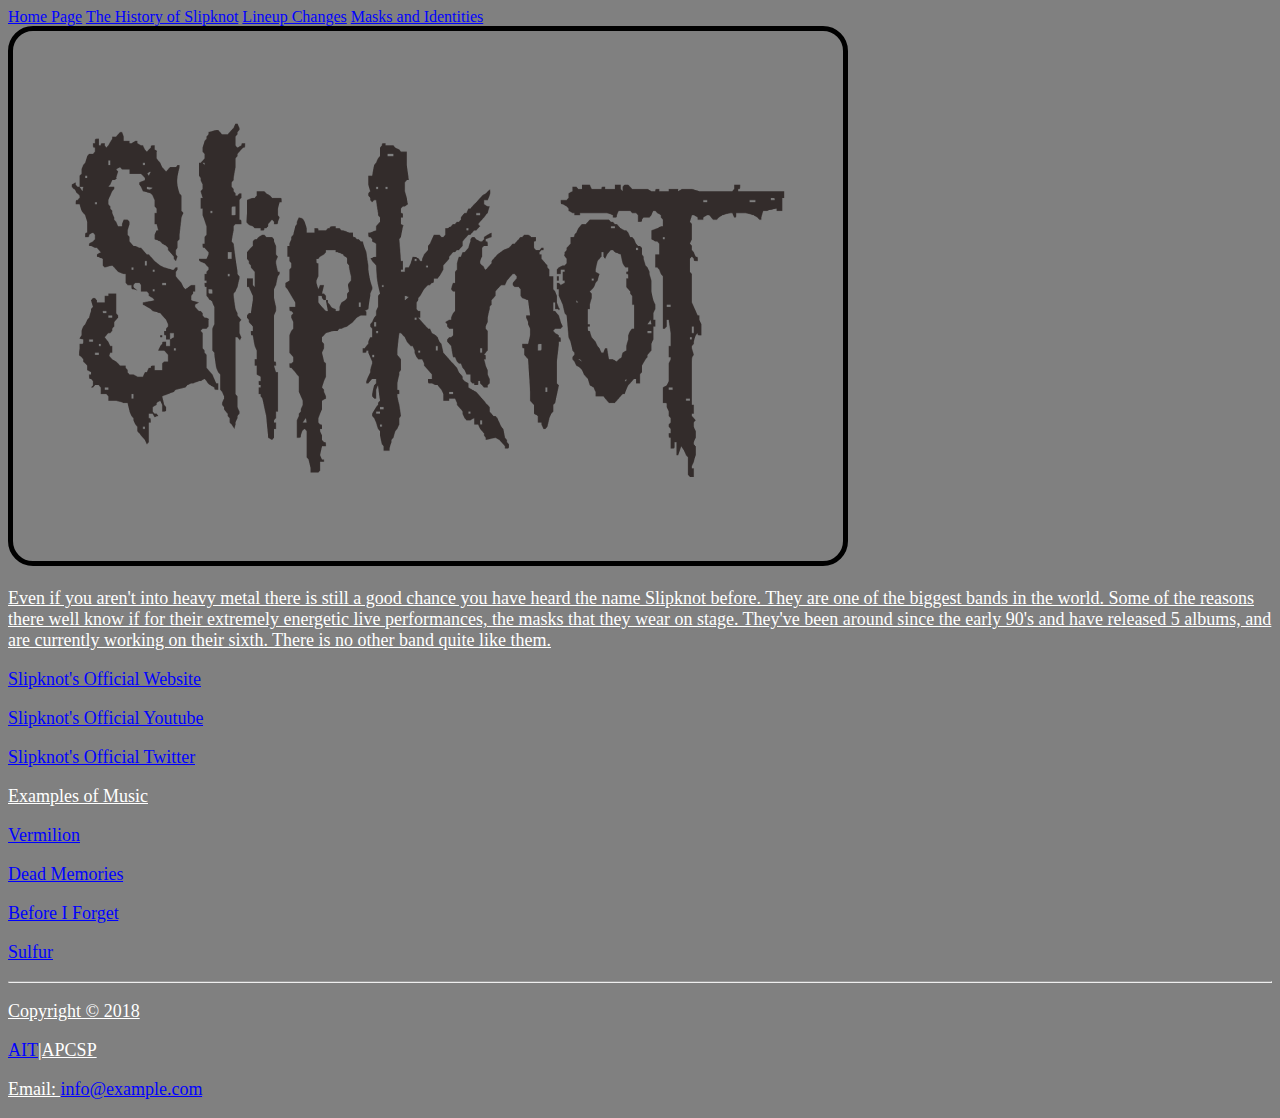
<file: index.html>
<!DOCTYPE html>

<html>
  <head>
    <title>Splipknot</title>
    <link href="index.css" type="text/css" rel="stylesheet">
  </head>
  <body>
    <nav>
      <a href="./index.html">Home Page</a>
      <a href="./History.html">The History of Slipknot</a>
      <a href="./lineupchanges.html">Lineup Changes</a>
      <a href="./Masks.html">Masks and Identities</a>
    </nav>
      <img src="Images/Slipknot-Logo.png" alt="Slipknot" height="500px" width="800px">
      <p>Even if you aren't into heavy metal there is still a good chance you have heard the name Slipknot before. They are one of the biggest bands in the world. Some of the reasons there well know if for their extremely energetic live performances, the masks that they wear on stage. They've been around since the early 90's and have released 5 albums, and are currently working on their sixth. There is no other band quite like them.
      </p>
      <p><a href="https://slipknot1.com" target="_blank">Slipknot's Official Website</a></p>
      <p><a href="https://www.youtube.com/user/slipknot" target="_blank">Slipknot's Official Youtube</a></p>
      <p><a href="https://twitter.com/slipknot" target="_blank">Slipknot's Official Twitter</a></p>

      <p>Examples of Music</p>
      <p><a href="/relative/https://www.youtube.com/watch?v=xKcbYUwmmlE.html" target="_self">Vermilion</a></p>
      <p><a href="/relative/https://www.youtube.com/watch?v=9gsAz6S_zSw.html" target="_self">Dead Memories</a></p>
      <p><a href="/relative/https://www.youtube.com/watch?v=qw2LU1yS7aw" target="_self">Before I Forget</a></p>
      <p><a href="/relative/https://www.youtube.com/watch?v=PAAvNmoqDq0" target="_self">Sulfur</a></p>
  </body>
  <hr/>
  <footer>
    <p>Copyright © 2018</p>
    <p><a href="https://www.ucvts.tec.nj.us/domain/16" target="_blank">AIT</a>|APCSP</p>
    <p>Email: <a href="mailto:info@example.com">info@example.com</a>
  </footer>
</html>
</file>
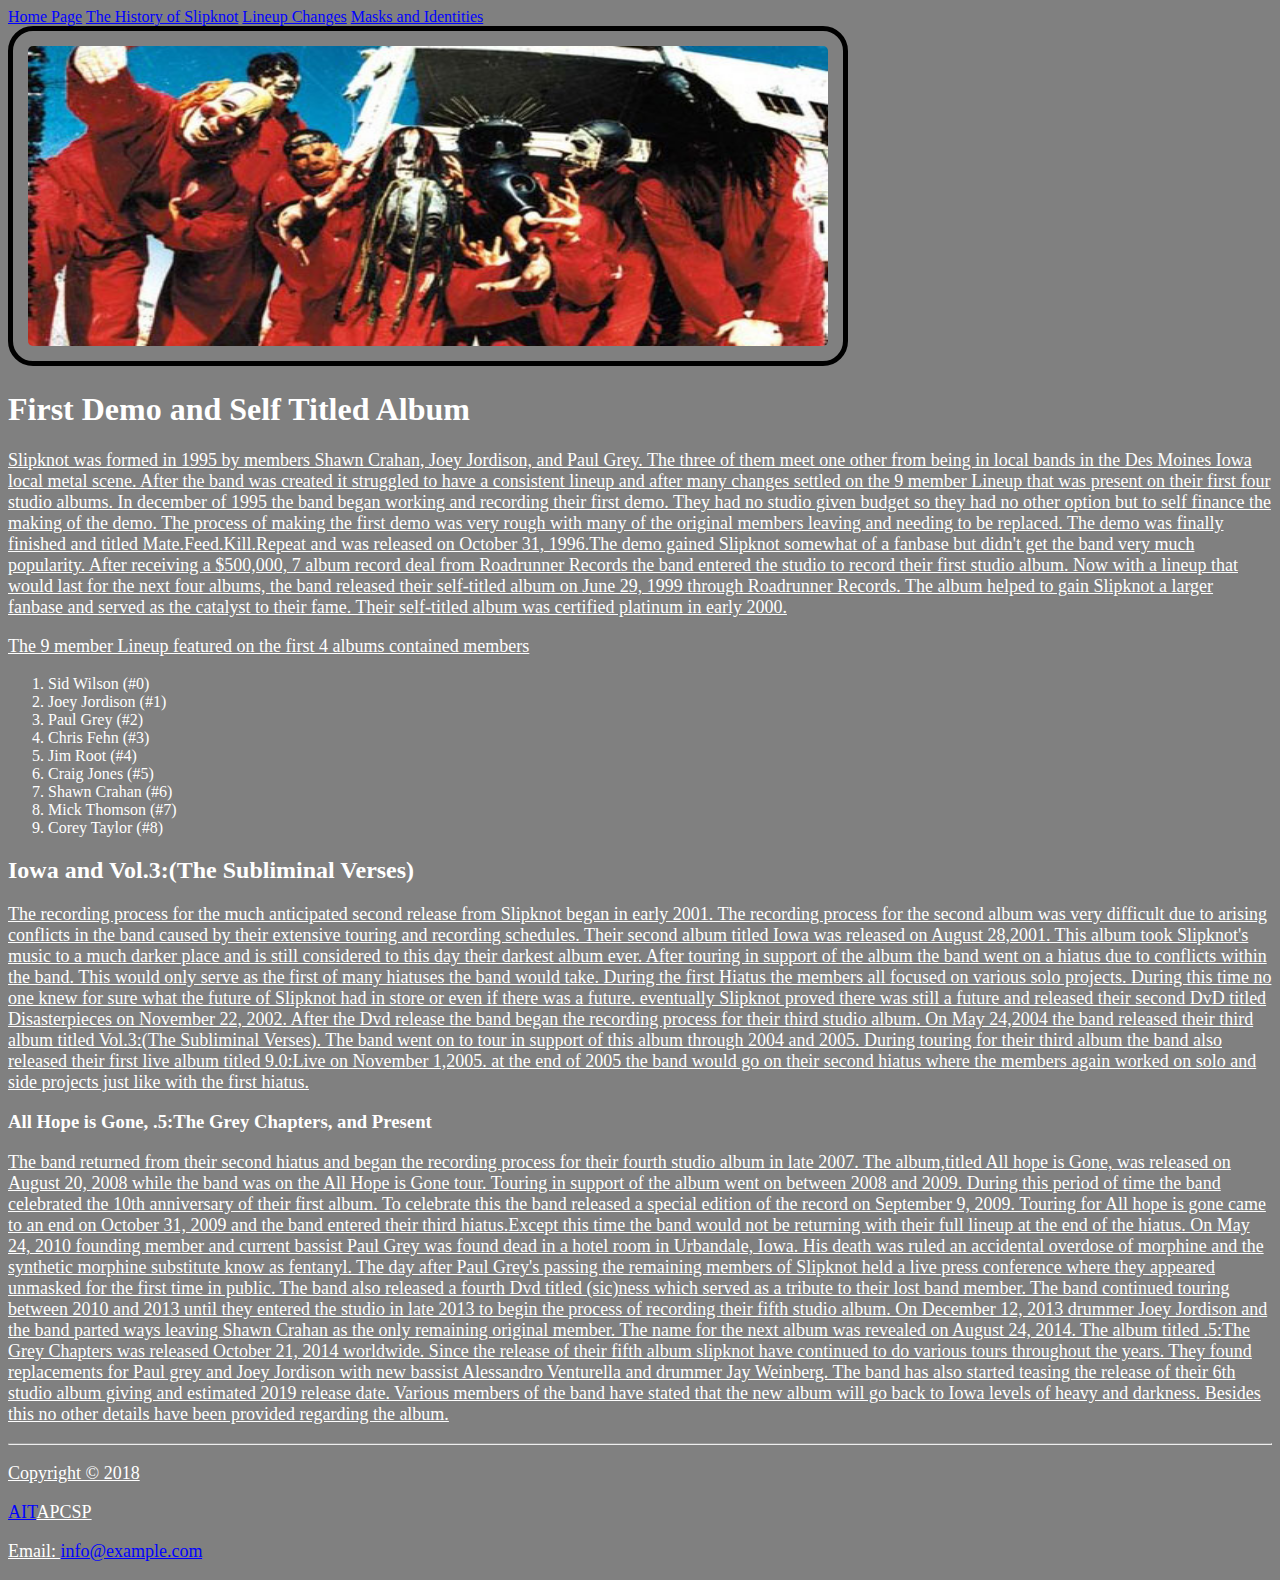
<file: History.html>
<!DOCTYPE html>

<html>
  <head>
    <title>History of Slipknot</title>
    <link href="history.css" type="text/css" rel="stylesheet">
  </head>
  <body>
    <nav>
      <a href="./index.html">Home Page</a>
      <a href="./History.html">The History of Slipknot</a>
      <a href="./lineupchanges.html">Lineup Changes</a>
      <a href="./Masks.html">Masks and Identities</a>
    </nav>
      <img src="Images/Early.jpeg" alt="Slipknot" height="300px" width="800px">
    <h1>First Demo and Self Titled Album</h1>
    <p>Slipknot was formed in 1995 by members Shawn Crahan, Joey Jordison, and Paul Grey. The three of them meet one other from being in local bands in the Des Moines Iowa local metal scene. After the band was created it struggled to have a consistent lineup and after many changes settled on the 9 member Lineup that was present on their first four studio albums. In december of 1995 the band began working and recording their first demo. They had no studio given budget so they had no other option but to self finance the making of the demo. The process of making the first demo was very rough with many of the original members leaving and needing to be replaced. The demo was finally finished and titled Mate.Feed.Kill.Repeat and was released on October 31, 1996.The demo gained Slipknot somewhat of a fanbase but didn't get the band very much popularity. After receiving a $500,000, 7 album record deal from Roadrunner Records the band entered the studio to record their first studio album. Now with a lineup that would last for the next four albums, the band released their self-titled album on June 29, 1999 through Roadrunner Records. The album helped to gain Slipknot a larger fanbase and served as the catalyst to their fame. Their self-titled album was certified platinum in early 2000.
    </p>
<p>The 9 member Lineup featured on the first 4 albums contained members<br/>
  <ol>
    <li>Sid Wilson (#0)</li>
    <li>Joey Jordison (#1)</li>
    <li>Paul Grey (#2)</li>
    <li>Chris Fehn (#3)</li>
    <li>Jim Root (#4)</li>
    <li>Craig Jones (#5)</li>
    <li>Shawn Crahan (#6)</li>
    <li>Mick Thomson (#7)</li>
    <li>Corey Taylor (#8)</li>
  </ol>
<p/>
    <div>
    </div>
    <h2>Iowa and Vol.3:(The Subliminal Verses)</h2>
    <p>The recording process for the much anticipated second release from Slipknot began in early 2001. The recording process for the second album was very difficult due to arising conflicts in the band caused by their extensive touring and recording schedules. Their second album titled Iowa was released on August 28,2001. This album took Slipknot's music to a much darker place and is still considered to this day their darkest album ever. After touring in support of the album the band went on a hiatus due to conflicts within the band. This would only serve as the first of many hiatuses the band would take. During the first Hiatus the members all focused on various solo projects. During this time no one knew for sure what the future of Slipknot had in store or even if there was a future. eventually Slipknot proved there was still a future and released their second DvD titled Disasterpieces on November 22, 2002. After the Dvd release the band began the recording process for their third studio album. On May 24,2004 the band released their third album titled Vol.3:(The Subliminal Verses). The band went on to tour in support of this album through 2004 and 2005. During touring for their third album the band also released their first live album titled 9.0:Live on November 1,2005. at the end of 2005 the band would go on their second hiatus where the members again worked on solo and side projects just like with the first hiatus.
    </p>
    <div>
    </div>
    <h3>All Hope is Gone, .5:The Grey Chapters, and Present</h3>
    <p>The band returned from their second hiatus and began the recording process for their fourth studio album in late 2007. The album,titled All hope is Gone, was released on August 20, 2008 while the band was on the All Hope is Gone tour. Touring in support of the album went on between 2008 and 2009. During this period of time the band celebrated the 10th anniversary of their first album. To celebrate this the band released a special edition of the record on September 9, 2009. Touring for All hope is gone came to an end on October 31, 2009 and the band entered their third hiatus.Except this time the band would not be returning with their full lineup at the end of the hiatus. On May 24, 2010 founding member and current bassist Paul Grey was found dead in a hotel room in Urbandale, Iowa. His death was ruled an accidental overdose of morphine and the synthetic morphine substitute know as fentanyl. The day after Paul Grey's passing the remaining members of Slipknot held a live press conference where they appeared unmasked for the first time in public. The band also released a fourth Dvd titled (sic)ness which served as a tribute to their lost band member. The band continued touring between 2010 and 2013 until they entered the studio in late 2013 to begin the process of recording their fifth studio album. On December 12, 2013 drummer Joey Jordison and the band parted ways leaving Shawn Crahan as the only remaining original member. The name for the next album was revealed on August 24, 2014. The album titled .5:The Grey Chapters was released October 21, 2014 worldwide. Since the release of their fifth album slipknot have continued to do various tours throughout the years. They found replacements for Paul grey and Joey Jordison with new bassist Alessandro Venturella and drummer Jay Weinberg. The band has also started teasing the release of their 6th studio album giving and estimated 2019 release date. Various members of the band have stated that the new album will go back to Iowa levels of heavy and darkness. Besides this no other details have been provided regarding the album.
    </p>
  </body>
  <hr/>
  <footer>
    <p>Copyright © 2018</p>
    <p><a href="https://www.ucvts.tec.nj.us/domain/16" target="-blank">AIT</a>APCSP</p>
    <p>Email: <a href="mailto:info@example.com">info@example.com</a>
  </footer>
</html>
</file>
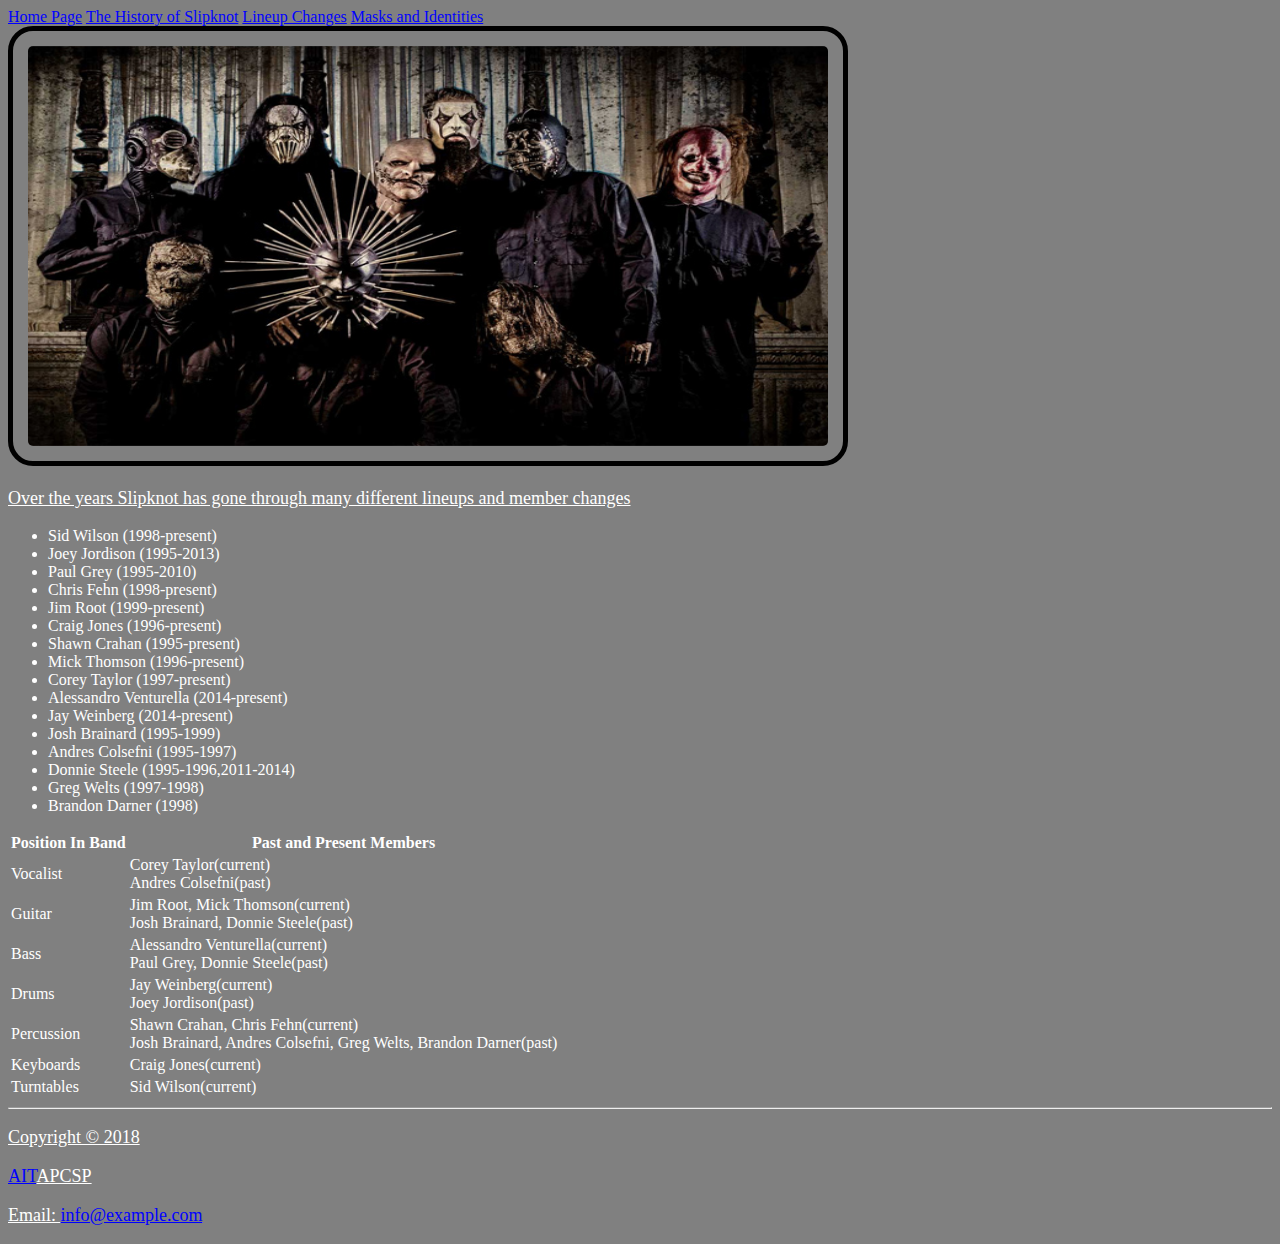
<file: lineupchanges.html>
<!DOCTYPE html>

<html>
  <head>
    <title>Slipknot's Lineupchanges</title>
    <link href="lineupchanges.css" type="text/css" rel="stylesheet">
  </head>
  <body>
    <nav>
      <a href="./index.html">Home Page</a>
      <a href="./History.html">The History of Slipknot</a>
      <a href="./lineupchanges.html">Lineup Changes</a>
      <a href="./Masks.html">Masks and Identities</a>
    </nav>
    <img src="Images/Current.jpeg" alt="Slipknot" height="400px" width="800px">
    <p>Over the years Slipknot has gone through many different lineups and member changes</p>
    <ul>
      <li>Sid Wilson (1998-present)</li>
      <li>Joey Jordison (1995-2013)</li>
      <li>Paul Grey (1995-2010)</li>
      <li>Chris Fehn (1998-present)</li>
      <li>Jim Root (1999-present)</li>
      <li>Craig Jones (1996-present)</li>
      <li>Shawn Crahan (1995-present)</li>
      <li>Mick Thomson (1996-present)</li>
      <li>Corey Taylor (1997-present)</li>
      <li>Alessandro Venturella (2014-present)</li>
      <li>Jay Weinberg (2014-present)</li>
      <li>Josh Brainard (1995-1999)</li>
      <li>Andres Colsefni (1995-1997)</li>
      <li>Donnie Steele (1995-1996,2011-2014)</li>
      <li>Greg Welts (1997-1998)</li>
      <li>Brandon Darner (1998)</li>
    </ul>
    <table>

      <thead>
        <tr>
          <th>Position In Band</th>
          <th>Past and Present Members</th>
        </tr>
      </thead>
      <tbody>
        <tr>
          <td>Vocalist</td>
          <td>Corey Taylor(current)<br/>Andres Colsefni(past)</td>
        </tr>
      <tr>
        <td>Guitar</td>
        <td>Jim Root, Mick Thomson(current)<br/>Josh Brainard, Donnie Steele(past)</td>
      </tr>
      <tr>
        <td>Bass</td>
        <td>Alessandro Venturella(current)<br/>Paul Grey, Donnie Steele(past)</td>
      </tr>
      <tr>
        <td>Drums</td>
        <td>Jay Weinberg(current)<br/>Joey Jordison(past)</td>
      </tr>
      <tr>
        <td>Percussion</td>
        <td>Shawn Crahan, Chris Fehn(current)<br/>Josh Brainard, Andres Colsefni, Greg Welts, Brandon Darner(past)</td>
      </tr>
      <tr>
        <td>Keyboards</td>
        <td>Craig Jones(current)</td>
      </tr>
      <tr>
        <td>Turntables</td>
        <td>Sid Wilson(current)</td>
      </tr>
      </tbody>
  </table>
  </body>
  <hr/>
  <footer>
    <p>Copyright © 2018</p>
    <p><a href="https://www.ucvts.tec.nj.us/domain/16" target="-blank">AIT</a>APCSP</p>
    <p>Email: <a href="mailto:info@example.com">info@example.com</a>
  </footer>
</html>
</file>
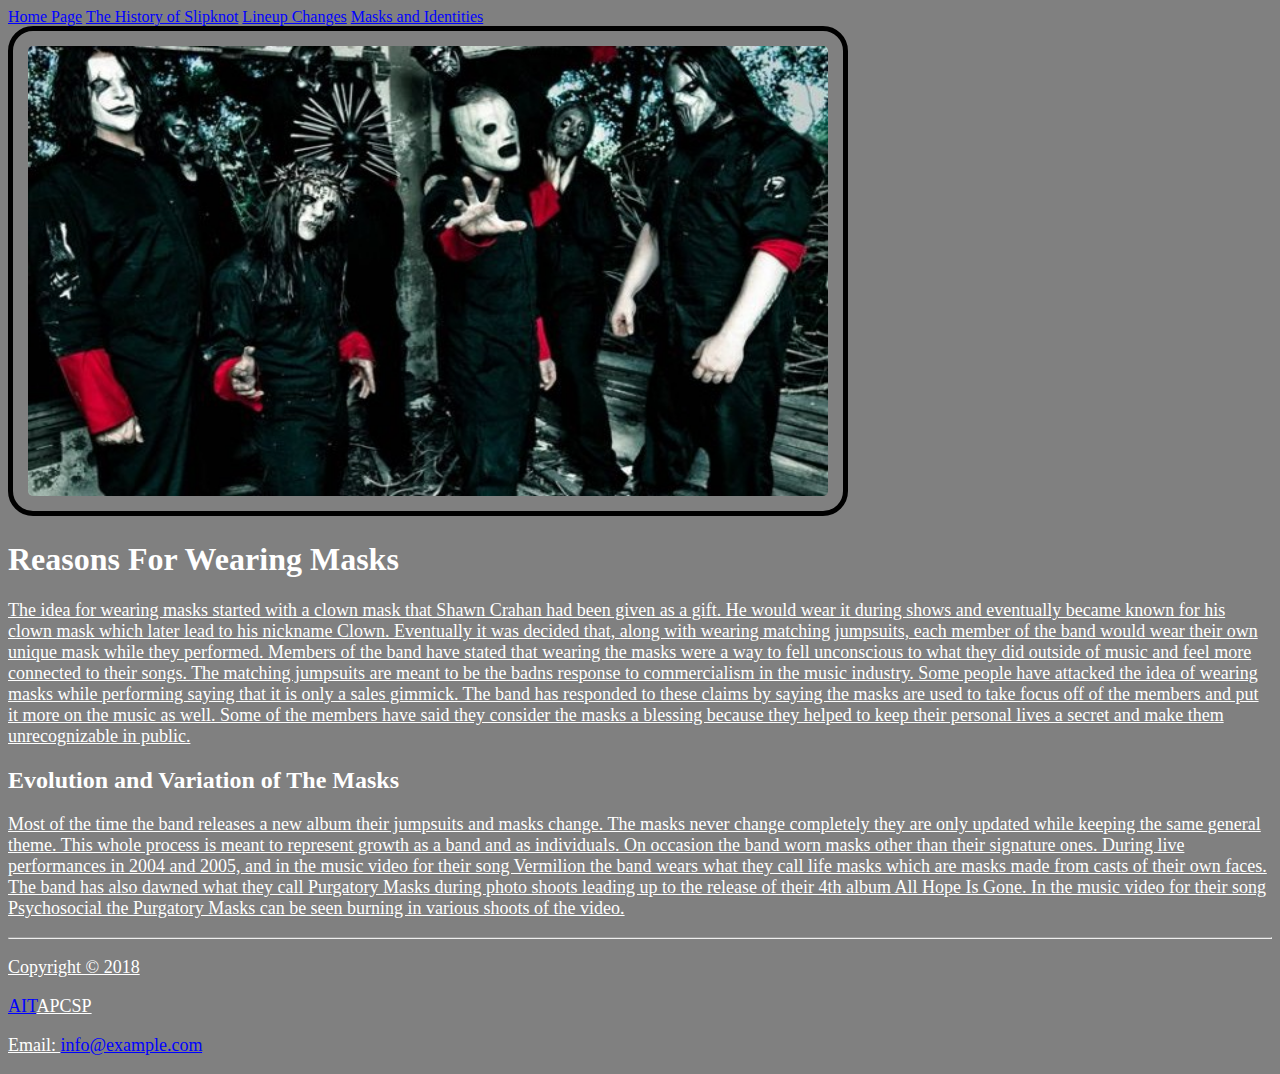
<file: Masks.html>
<!DOCTYPE html>

<html>
  <head>
    <title>Masks And Identities</title>
    <link href="masks.css" type="text/css" rel="stylesheet">
  </head>
  <body>
    <nav>
      <a href="./index.html">Home Page</a>
      <a href="./History.html">The History of Slipknot</a>
      <a href="./lineupchanges.html">Lineup Changes</a>
      <a href="./Masks.html">Masks and Identities</a>
    </nav>
    <img src="Images/Jumpsuit.jpeg" alt="Jumpsuit" height="450px" width="800px">
    <h1>Reasons For Wearing Masks</h1>
    <p>The idea for wearing masks started with a clown mask that Shawn Crahan had been given as a gift. He would wear it during shows and eventually became known for his clown mask which later lead to his nickname Clown. Eventually it was decided that, along with wearing matching jumpsuits, each member of the band would wear their own unique mask while they performed. Members of the band have stated that wearing the masks were a way to fell unconscious to what they did outside of music and feel more connected to their songs. The matching jumpsuits are meant to be the badns response to commercialism in the music industry. Some people have attacked the idea of wearing masks while performing saying that it is only a sales gimmick. The band has responded to these claims by saying the masks are used to take focus off of the members and put it more on the music as well. Some of the members have said they consider the masks a blessing because they helped to keep their personal lives a secret and make them unrecognizable in public.</p>

    <h2>Evolution and Variation of The Masks</h2>
      <p>Most of the time the band releases a new album their jumpsuits and masks change. The masks never change completely they are only updated while keeping the same general theme. This whole process is meant to represent growth as a band and as individuals. On occasion the band worn masks other than their signature ones. During live performances in 2004 and 2005, and in the music video for their song Vermilion the band wears what they call life masks which are masks made from casts of their own faces. The band has also dawned what they call Purgatory Masks during photo shoots leading up to the release of their 4th album All Hope Is Gone. In the music video for their song Psychosocial the Purgatory Masks can be seen burning in various shoots of the video.</p>
  </body>
  <hr/>
  <footer>
    <p>Copyright © 2018</p>
    <p><a href="https://www.ucvts.tec.nj.us/domain/16" target="-blank">AIT</a>APCSP</p>
    <p>Email: <a href="mailto:info@example.com">info@example.com</a>
  </footer>
</html>
</file>
<file: index.css>
p {
  font-family: Times;
  font-size: 18px;
  font-style: normal;
  font-weight: normal;
  text-decoration: underline;
}
body {
  background-color: grey;
  color: white;
  }
a:link{
  color: blue;
}
a:visited{
  color: red;
}

a:hover{
  color: white;
}
img{
  border-style: solid;
  border-width: 5px;
  border-color: black;
  border-radius: 25px;
  padding: 15px;
}
.link{
  font-weight: bold;
}
.text{
  font-weight: normal;
}
*.text {
  color: white;
}
body > nav{
  background-color: Grey;
}
</file>
<file: history.css>
p {
  font-family: Times;
  font-size: 18px;
  font-style: normal;
  font-weight: normal;
  text-decoration: underline;
}
body {
  background-color: grey;
  color: white;
  }
a:link{
  color: blue;
}
a:visited{
  color: red;
}

a:hover{
  color: white;
}
img{
  border-style: solid;
  border-width: 5px;
  border-color: black;
  border-radius: 25px;
  padding: 15px;
}
.link{
  font-weight: bold;
}
.text{
  font-weight: normal;
}
.heading{
  font-weight: bold;
}
#lineup{
  background-color: grey;
}
#history{
  background-color: red;
}
#history2{
  background-color: grey;
}
*.text {
  color: white;
}
ol > li {
  background-color: grey;
}
body > nav{
  background-color: Grey;
}
</file>
<file: lineupchanges.css>
p {
  font-family: Times;
  font-size: 18px;
  font-style: normal;
  font-weight: normal;
  text-decoration: underline;
}
body {
  background-color: grey;
  color: white;
  }
a:link{
  color: blue;
}
a:visited{
  color: red;
}

a:hover{
  color: white;
}
img{
  border-style: solid;
  border-width: 5px;
  border-color: black;
  border-radius: 25px;
  padding: 15px;
}
.link{
  font-weight: bold;
}
.text{
  font-weight: normal;
}
.heading{
  font-weight: bold;
}
*.text {
  color: white;
}
ul > li{
  background-color: grey;
}
body > nav{
  background-color: Grey;
}
</file>
<file: masks.css>
p {
  font-family: Times;
  font-size: 18px;
  font-style: normal;
  font-weight: normal;
  text-decoration: underline;
}
body {
  background-color: grey;
  color: white;
  }
a:link{
  color: blue;
}
a:visited{
  color: red;
}

a:hover{
  color: white;
}
img{
  border-style: solid;
  border-width: 5px;
  border-color: black;
  border-radius: 25px;
  padding: 15px;
}
.link{
  font-weight: bold;
}
.text{
  font-weight: normal;
}
.heading{
  font-weight: bold;
}
*.text {
  color: white;
}
body > nav{
  background-color: Grey;
}
</file>
